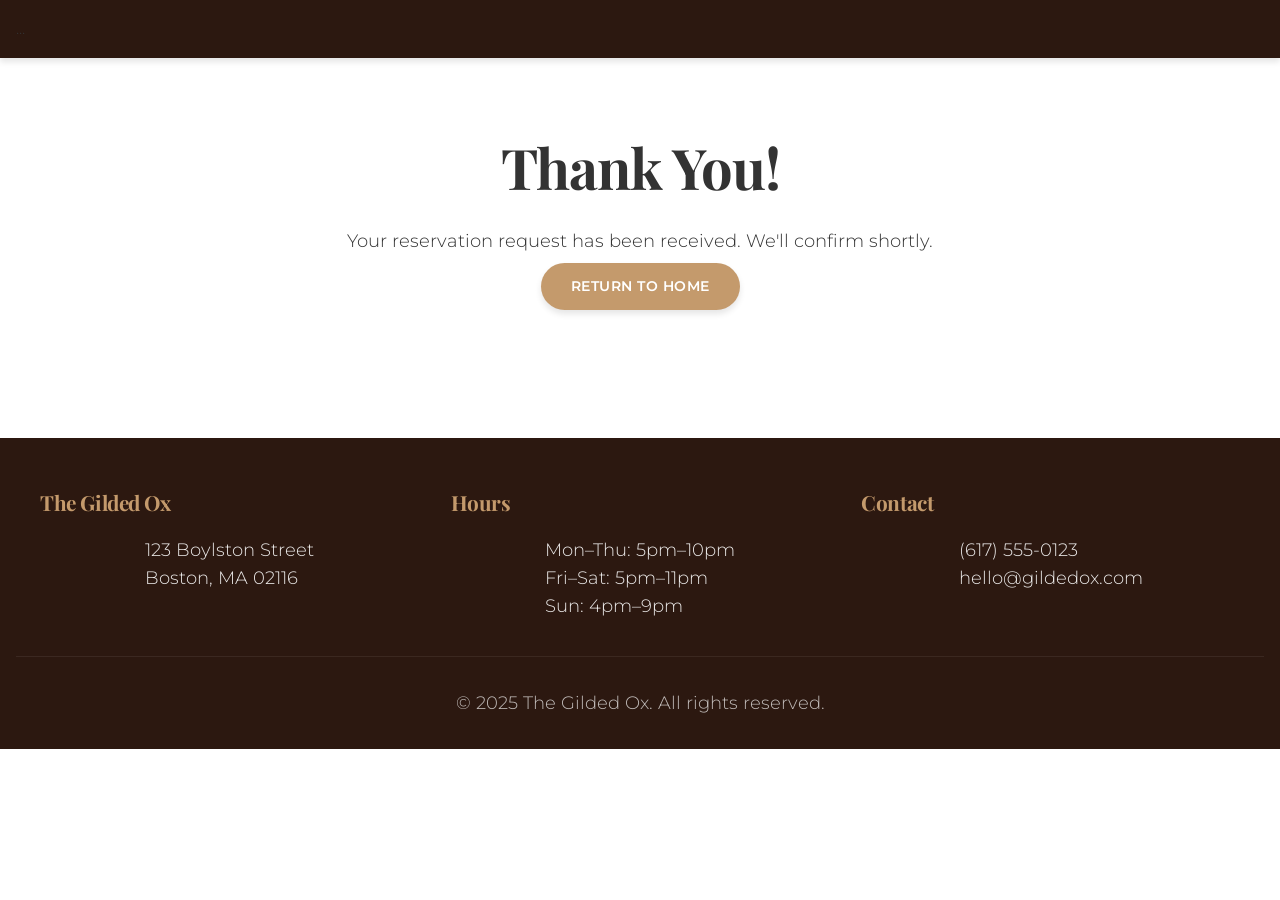
<file: thank-you.html>
<!DOCTYPE html>
<html lang="en">
<head>
    <meta charset="UTF-8">
    <meta name="viewport" content="width=device-width, initial-scale=1.0">
    <title>Thank You | The Gilded Ox</title>
    <link rel="stylesheet" href="style.css">
</head>
<body>
    <nav>...</nav> <!-- same nav as other pages -->
    <main style="text-align: center; padding: 4rem 1rem;">
        <h1>Thank You!</h1>
        <p>Your reservation request has been received. We'll confirm shortly.</p>
        <a href="index.html" class="btn">Return to Home</a>
    </main>
     <footer>
        <div class="footer-content">
            <div class="footer-section">
                <h3>The Gilded Ox</h3>
                <p>123 Boylston Street<br>Boston, MA 02116</p>
            </div>
            <div class="footer-section">
                <h3>Hours</h3>
                <p>Mon–Thu: 5pm–10pm<br>Fri–Sat: 5pm–11pm<br>Sun: 4pm–9pm</p>
            </div>
            <div class="footer-section">
                <h3>Contact</h3>
                <p>(617) 555-0123<br>hello@gildedox.com</p>
                <div class="social-links">
                    <a href="#"><i class="fab fa-instagram"></i></a>
                    <a href="#"><i class="fab fa-facebook"></i></a>
                </div>
            </div>
        </div>
        <div class="copyright">
            <p>&copy; 2025 The Gilded Ox. All rights reserved.</p>
        </div>
    </footer>
</body>
</html>
</file>
<file: style.css>
/* ===== STYLISH RESTAURANT WEBSITE ===== */
/* A modern, elegant design with smooth interactions */

/* ----- Google Fonts for better typography ----- */
@import url('https://fonts.googleapis.com/css2?family=Playfair+Display:wght@400;700;900&family=Montserrat:wght@300;400;600&display=swap');

/* ----- CSS Variables for easy theming ----- */
:root {
    --primary: #c49a6c;        /* warm gold */
    --primary-dark: #a57a52;
    --secondary: #2c1810;      /* deep brown */
    --accent: #d4af37;          /* rich gold */
    --light: #f9f5f0;          /* cream */
    --dark: #333;
    --white: #fff;
    --shadow: 0 4px 6px rgba(0, 0, 0, 0.1);
    --shadow-hover: 0 10px 20px rgba(0, 0, 0, 0.15);
    --transition: all 0.3s ease;
}

/* ----- Reset & Base ----- */
* {
    margin: 0;
    padding: 0;
    box-sizing: border-box;
}

body {
    font-family: 'Montserrat', sans-serif;
    font-weight: 300;
    color: var(--dark);
    line-height: 1.6;
    background-color: var(--white);
}

h1, h2, h3, h4 {
    font-family: 'Playfair Display', serif;
    font-weight: 700;
    letter-spacing: -0.02em;
}

h1 {
    font-size: 2.5rem;
    margin-bottom: 1rem;
    display: flex;
    justify-content: center;
    align-items: center;
}
h2 {
    font-size: 2rem;
    margin-bottom: 1rem;
    position: relative;
    display: flex;
    justify-self: center;
    align-items: center;
}
/* Decorative underline for headings */
h2:after {
    content: '';
    position: absolute;
    bottom: -10px;
    left: 0;
    width: 60px;
    height: 3px;
    background: var(--primary);
}
p{
    margin: 0.5rem 0;
    font-size: 1.1rem;
    display: flex;
    justify-content: center;
    align-items: center;
}
.text-center h2:after {
    left: 50%;
    transform: translateX(-50%);
}

img {
    max-width: 100%;
    height: auto;
    display: block;
}

/* ----- Navigation (stylish) ----- */
nav {
    background: var(--secondary);
    padding: 1rem;
    position: sticky;
    top: 0;
    z-index: 100;
    box-shadow: var(--shadow);
}
nav ul {
    list-style: none;
    display: flex;
    flex-direction: column;
    gap: 0.5rem;
    max-width: 1200px;
    margin: 0 auto;
}
nav li {
    text-align: center;
}
nav a {
    color: var(--white);
    text-decoration: none;
    font-weight: 500;
    letter-spacing: 0.5px;
    padding: 0.5rem 1rem;
    display: block;
    transition: var(--transition);
    position: relative;
}
nav a:after {
    content: '';
    position: absolute;
    bottom: 0;
    left: 50%;
    transform: translateX(-50%);
    width: 0;
    height: 2px;
    background: var(--primary);
    transition: var(--transition);
}
nav a:hover {
    color: var(--primary);
}
nav a:hover:after {
    width: 50%;
}

/* ----- Buttons ----- */
.btn {
    display: inline-block;
    background: var(--primary);
    color: var(--white);
    padding: 12px 30px;
    text-decoration: none;
    border-radius: 50px;
    font-weight: 600;
    letter-spacing: 0.5px;
    border: none;
    cursor: pointer;
    transition: var(--transition);
    box-shadow: var(--shadow);
    text-transform: uppercase;
    font-size: 0.9rem;
}
.btn:hover {
    background: var(--primary-dark);
    transform: translateY(-3px);
    box-shadow: var(--shadow-hover);
}
.btn-outline {
    background: transparent;
    border: 2px solid var(--primary);
    color: var(--primary);
}
.btn-outline:hover {
    background: var(--primary);
    color: var(--white);
}

/* ----- Hero Section (Homepage) ----- */
.hero {
    background: linear-gradient(rgba(0, 0, 0, 0.5), rgba(0, 0, 0, 0.5)), 
                url('../images/hero-bg.jpg') center/cover fixed;
    height: 80vh;
    display: flex;
    flex-direction: column;
    justify-content: center;
    align-items: center;
    text-align: center;
    color: var(--white);
    padding: 1rem;
    position: relative;
}
.hero h1 {
    font-size: 2.5rem;
    font-weight: 900;
    text-transform: uppercase;
    letter-spacing: 2px;
    animation: fadeInDown 1s ease;
}
.hero p {
    font-size: 1.2rem;
    margin-bottom: 2rem;
    font-weight: 300;
    animation: fadeInUp 1s ease 0.2s both;
}
.hero .btn {
    animation: fadeInUp 1s ease 0.4s both;
}

@keyframes fadeInDown {
    from {
        opacity: 0;
        transform: translateY(-30px);
    }
    to {
        opacity: 1;
        transform: translateY(0);
    }
}
@keyframes fadeInUp {
    from {
        opacity: 0;
        transform: translateY(30px);
    }
    to {
        opacity: 1;
        transform: translateY(0);
    }
}

/* ----- Sections ----- */
section {
    padding: 4rem 1rem;
    max-width: 1200px;
    margin: 0 auto;
}
.section-title {
    text-align: center;
    margin-bottom: 3rem;
}
.section-title h2 {
    display: inline-block;
    margin-bottom: 1rem;
}
.section-title p {
    color: #777;
    max-width: 700px;
    margin: 0 auto;
}

/* ----- Welcome (Homepage) ----- */
.welcome {
    text-align: center;
    background: linear-gradient(to bottom, var(--white), var(--light));
}
.welcome p {
    font-size: 1.1rem;
    max-width: 800px;
    margin: 0 auto;
}

/* ----- Signature Dishes (Homepage) ----- */
.dish-list {
    display: grid;
    grid-template-columns: 1fr;
    gap: 2rem;
    margin-top: 2rem;
}
.dish {
    background: var(--white);
    padding: 2rem 1rem;
    border-radius: 15px;
    box-shadow: var(--shadow);
    transition: var(--transition);
    text-align: center;
    position: relative;
    overflow: hidden;
}
.dish:before {
    content: '';
    position: absolute;
    top: 0;
    left: 0;
    width: 100%;
    height: 5px;
    background: linear-gradient(90deg, var(--primary), var(--accent));
}
.dish:hover {
    transform: translateY(-10px);
    box-shadow: var(--shadow-hover);
}
.dish h3 {
    font-size: 1.5rem;
    margin-bottom: 0.5rem;
}
.dish .price {
    font-size: 1.8rem;
    color: var(--primary);
    font-weight: 700;
    display: block;
    margin-top: 0.5rem;
}

/* ----- Testimonial ----- */
.testimonial {
    background: var(--light);
    border-radius: 30px;
    padding: 3rem 2rem;
    text-align: center;
    position: relative;
}
.testimonial:before {
    content: '“';
    font-family: 'Playfair Display', serif;
    font-size: 8rem;
    color: var(--primary);
    opacity: 0.2;
    position: absolute;
    top: -20px;
    left: 20px;
}
.testimonial blockquote {
    font-size: 1.3rem;
    font-style: italic;
    max-width: 700px;
    margin: 0 auto 1rem;
    position: relative;
}
.testimonial cite {
    font-weight: 600;
    color: var(--primary);
    font-style: normal;
}

/* ----- About Page ----- */
.team {
    display: flex;
    flex-direction: column;
    gap: 2rem;
    margin-top: 3rem;
}
.member {
    background: var(--white);
    border-radius: 20px;
    padding: 2rem;
    box-shadow: var(--shadow);
    transition: var(--transition);
    text-align: center;
}
.member:hover {
    transform: translateY(-5px);
    box-shadow: var(--shadow-hover);
}
.member h3 {
    color: var(--secondary);
    margin-bottom: 0.25rem;
}
.member p:first-of-type {
    font-weight: 600;
    color: var(--primary);
    margin-bottom: 1rem;
    letter-spacing: 1px;
}

/* ----- Menu Page ----- */
.menu-category {
    margin-bottom: 4rem;
}
.menu-category h2 {
    border-bottom: 2px solid var(--primary);
    padding-bottom: 0.5rem;
    margin-bottom: 2rem;
}
.menu-items {
    display: grid;
    gap: 1.5rem;
}
.menu-item {
    background: var(--white);
    padding: 1.5rem;
    border-radius: 15px;
    box-shadow: var(--shadow);
    transition: var(--transition);
    border-left: 5px solid transparent;
}
.menu-item:hover {
    border-left-color: var(--primary);
    transform: translateX(5px);
}
.menu-item h3 {
    display: flex;
    justify-content: space-between;
    align-items: center;
    font-size: 1.2rem;
    margin-bottom: 0.5rem;
}
.menu-item .price {
    font-size: 1.2rem;
    color: var(--primary);
    font-weight: 600;
}
.menu-item p {
    color: #666;
    margin: 0;
}
.note {
    text-align: center;
    font-style: italic;
    color: var(--primary);
    margin: 2rem 0;
    font-size: 1.1rem;
}

/* ----- Reservations Page ----- */
form {
    background: var(--light);
    padding: 2rem;
    border-radius: 30px;
    box-shadow: var(--shadow);
    max-width: 600px;
    margin: 2rem auto;
}
form label {
    display: block;
    margin: 1rem 0 0.25rem;
    font-weight: 600;
    color: var(--secondary);
}
form input {
    width: 100%;
    padding: 0.75rem;
    border: 1px solid #ddd;
    border-radius: 10px;
    font-family: inherit;
    transition: var(--transition);
}
form input:focus {
    outline: none;
    border-color: var(--primary);
    box-shadow: 0 0 0 3px rgba(196, 154, 108, 0.2);
}
form button {
    width: 100%;
    margin-top: 1.5rem;
}
.private-dining {
    text-align: center;
    background: var(--white);
    padding: 2rem;
    border-radius: 20px;
    box-shadow: var(--shadow);
}
.private-dining a {
    color: var(--primary);
    text-decoration: none;
    font-weight: 600;
}

/* ----- Contact Page ----- */
.contact-info {
    background: var(--light);
    padding: 2rem;
    border-radius: 30px;
    box-shadow: var(--shadow);
}
.contact-info p {
    margin: 0.5rem 0;
    font-size: 1.1rem;
}
.contact-info i { /* for social icons, add FontAwesome later */
    margin-right: 0.5rem;
    color: var(--primary);
}
.map-container {
    border-radius: 30px;
    overflow: hidden;
    box-shadow: var(--shadow);
}
iframe {
    width: 100%;
    height: 300px;
    border: 0;
    display: block;
}

/* ----- Footer ----- */
footer {
    background: var(--secondary);
    color: var(--white);
    padding: 3rem 1rem 1.5rem;
    margin-top: 4rem;
}
.footer-content {
    max-width: 1200px;
    margin: 0 auto;
    display: grid;
    gap: 2rem;
    text-align: center;
}
.footer-section h3 {
    color: var(--primary);
    margin-bottom: 1rem;
    font-size: 1.3rem;
}
.footer-section p {
    margin: 0.25rem 0;
    opacity: 0.9;
}
.social-links {
    display: flex;
    justify-content: center;
    gap: 1rem;
    margin-top: 1rem;
}
.social-links a {
    color: var(--white);
    font-size: 1.5rem;
    transition: var(--transition);
}
.social-links a:hover {
    color: var(--primary);
    transform: translateY(-3px);
}
.copyright {
    text-align: center;
    margin-top: 2rem;
    padding-top: 1.5rem;
    border-top: 1px solid rgba(255, 255, 255, 0.1);
    font-size: 0.9rem;
    opacity: 0.7;
}

/* ===== RESPONSIVE STYLES ===== */

/* Tablet (min-width: 768px) */
@media (min-width: 768px) {
    h1 { font-size: 3.5rem; }
    h2 { font-size: 2.5rem; }

    nav ul {
        flex-direction: row;
        justify-content: center;
        gap: 2rem;
    }
    nav a {
        padding: 0.5rem 1.5rem;
    }
    nav a:after {
        left: 0;
        transform: none;
    }
    nav a:hover:after {
        width: 100%;
    }

    .hero {
        height: 70vh;
    }
    .hero h1 { font-size: 4rem; }

    .dish-list {
        grid-template-columns: repeat(2, 1fr);
    }

    .team {
        flex-direction: row;
    }
    .member {
        flex: 1;
    }

    .menu-items {
        grid-template-columns: repeat(2, 1fr);
        gap: 2rem;
    }

    .contact-page {
        grid-template-columns: 1fr 1fr;
        align-items: start;
    }

    .footer-content {
        grid-template-columns: repeat(3, 1fr);
        text-align: left;
    }
    .social-links {
        justify-content: flex-start;
    }
}

/* Desktop (min-width: 1024px) */
@media (min-width: 1024px) {
    .hero h1 { font-size: 5rem; }
    .hero p { font-size: 1.5rem; }

    .dish-list {
        grid-template-columns: repeat(4, 1fr);
    }

    .menu-items {
        grid-template-columns: repeat(2, 1fr);
    }
    /* optional: make some categories full width */
    .menu-category.featured .menu-items {
        grid-template-columns: repeat(3, 1fr);
    }
}

/* Extra spacing for larger screens */
@media (min-width: 1400px) {
    section {
        padding: 5rem 2rem;
    }
}

/* Small devices (phones) adjustments */
@media (max-width: 480px) {
    .hero h1 { font-size: 2rem; }
    .hero { height: 60vh; }
    .dish-list { gap: 1rem; }
}




/* Mobile navigation toggle */
.nav-toggle {
    display: none;
    background: transparent;
    border: none;
    color: white;
    font-size: 2rem;
    cursor: pointer;
    padding: 0 1rem;
    position: absolute;
    top: 0.5rem;
    right: 1rem;
}
@media (max-width: 768px) {
    .nav-toggle {
        display: block;
    }
    nav ul {
        display: none;
        width: 100%;
        padding-top: 3rem;
    }
    nav ul.show {
        display: flex;
    }
    nav {
        position: relative;
    }
}

/* Sticky navigation */
nav.sticky {
    box-shadow: 0 4px 10px rgba(0,0,0,0.2);
}

/* Active link */
nav a.active {
    color: #c49a6c;
}
nav a.active:after {
    width: 100%;
}

/* Lightbox */
.lightbox {
    display: none;
    position: fixed;
    z-index: 1000;
    top: 0;
    left: 0;
    width: 100%;
    height: 100%;
    background: rgba(0,0,0,0.9);
    justify-content: center;
    align-items: center;
    flex-direction: column;
}
.lightbox-content {
    max-width: 90%;
    max-height: 80%;
    object-fit: contain;
    border: 3px solid white;
    border-radius: 4px;
}
.lightbox-close {
    position: absolute;
    top: 20px;
    right: 30px;
    color: white;
    font-size: 40px;
    cursor: pointer;
}
.lightbox-caption {
    color: white;
    margin-top: 10px;
    font-size: 1.2rem;
}

/* Gallery images (if used) */
.gallery-img {
    cursor: pointer;
    transition: opacity 0.3s;
}
.gallery-img:hover {
    opacity: 0.8;
}
.btn {
    display: inline-block;
    background: var(--primary);
    color: var(--white);
    padding: 12px 30px;
    text-decoration: none;
    border-radius: 50px;
    font-weight: 600;
    letter-spacing: 0.5px;
    border: none;
    cursor: pointer;
    transition: var(--transition);
    box-shadow: var(--shadow);
    text-transform: uppercase;
    font-size: 0.9rem;
}
.btn:hover {
    background: var(--primary-dark);
    transform: translateY(-3px);
    box-shadow: var(--shadow-hover);
}
/* Form message styling */
.form-message {
    padding: 1rem;
    margin-bottom: 1rem;
    border-radius: 8px;
    font-weight: 500;
}
.form-message.success {
    background-color: #d4edda;
    color: #155724;
    border: 1px solid #c3e6cb;
}
.form-message.error {
    background-color: #f8d7da;
    color: #721c24;
    border: 1px solid #f5c6cb;
}
p{
    margin: 0.5rem 0;
    font-size: 1.1rem;
    display: flex;
    align-items: center;
}
</file>
